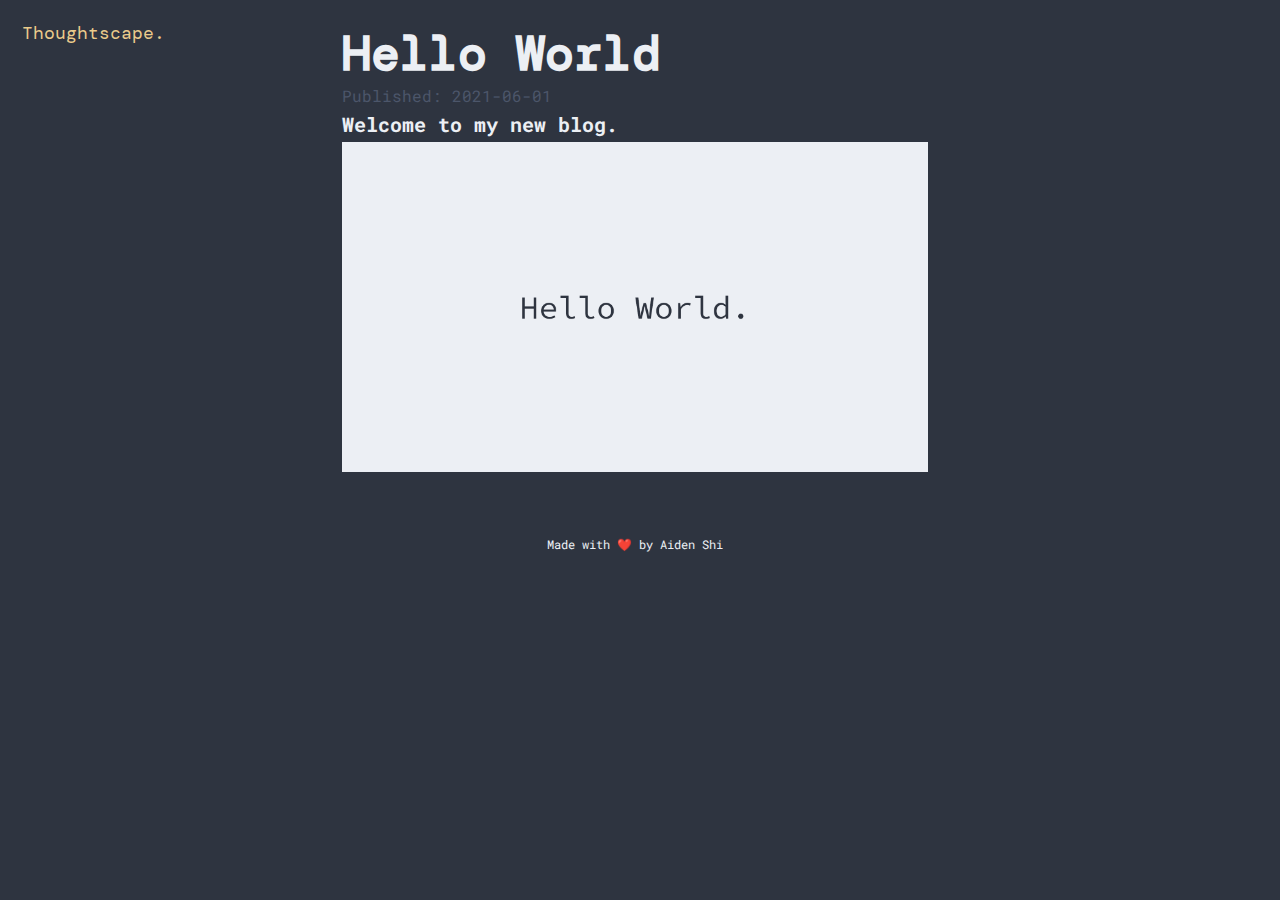
<file: index.html>
<!DOCTYPE html>
<html class="theme-dark">

<head>
    <!-- Primary Meta Tags -->
    <title>Thoughtscape • Template</title>
    <meta name="title" content="Thoughtscape">
    <meta name="description" content="Aiden Shi's Personal Blog.">

    <!-- Open Graph / Facebook / Discord-->
    <meta property="og:type" content="website">
    <meta property="og:url" content="https://thoughtscape.me/">
    <meta property="og:title" content="Thoughtscape">
    <meta property="og:description" content="Aiden Shi's Personal Blog.">
    <!-- <meta property="og:image" content="/assets/images/hello-world.png"> -->
    <meta name="theme-color" content="#ebcb8b">

    <!-- Twitter -->
    <meta property="twitter:card" content="summary_large_image">
    <meta property="twitter:url" content="https://thoughtscape.me/">
    <meta property="twitter:title" content="Thoughtscape">
    <meta property="twitter:description" content="Aiden Shi's Personal Blog.">
    <!-- <meta property="twitter:image" content="/assets/images/hello-world.png"> -->

    <link rel="stylesheet" href="/assets/css/main.css" />
</head>

<body>
    <nav class="logo"><a href="/">Thoughtscape.</a></nav>
    <main>
        <a href="/articles/2021-06-01-hello-world/" class="article">
            <section>
                <h1 class="title">Hello World</h1>
                <time>Published: 2021-06-01</time>
                <h3 class="subtitle">Welcome to my new blog.</h3>
                <img src="/assets/images/hello-world.png" />
            </section>
        </a>
        <footer>Made with ❤️ by Aiden Shi</footer>
    </main>
</body>

</html>
</file>
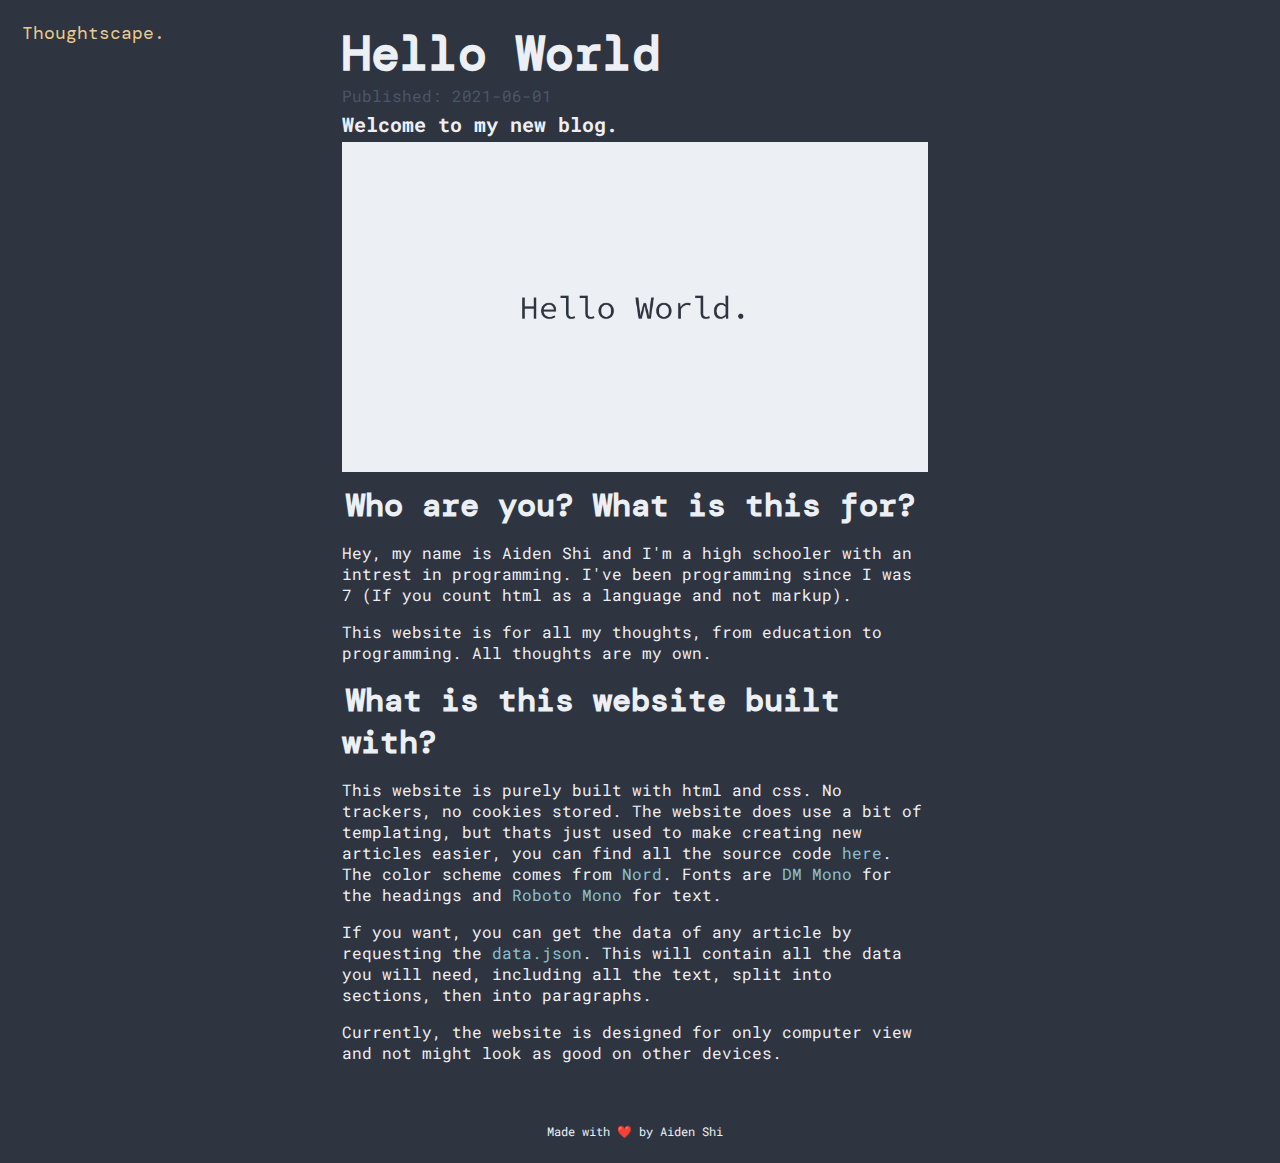
<file: articles/2021-06-01-hello-world/index.html>
<!DOCTYPE html>
<html class="theme-dark">

<head>
  <!-- Primary Meta Tags -->
  <title>Thoughtscape • Hello World</title>
  <meta name="title" content="Thoughtscape • Hello World">
  <meta name="description" content="Welcome to my new blog.">

  <!-- Open Graph / Facebook / Discord-->
  <meta property="og:type" content="website">
  <meta property="og:url" content="https://thoughtscape.me/">
  <meta property="og:title" content="Thoughtscape • Hello World">
  <meta property="og:description" content="Welcome to my new blog.">
  <meta property="og:image" content="/assets/images/hello-world.png">
  <meta name="theme-color" content="#ebcb8b">

  <!-- Twitter -->
  <meta property="twitter:card" content="summary_large_image">
  <meta property="twitter:url" content="https://thoughtscape.me/">
  <meta property="twitter:title" content="Thoughtscape • Hello World">
  <meta property="twitter:description" content="Welcome to my new blog.">
  <meta property="twitter:image" content="/assets/images/hello-world.png">

  <link rel="stylesheet" href="/assets/css/main.css" />
</head>

<body>
  <nav class="logo"><a href="/">Thoughtscape.</a></nav>
  <main>
    <header>
      <h1 class="title">Hello World</h1>
      <time>Published: 2021-06-01</time>
      <h3 class="subtitle">Welcome to my new blog.</h3>
      <img src="/assets/images/hello-world.png" />
    </header>
    <section>
      <h2 id="who-what" class="section-heading"><a href="#who-what">Who are you? What is this for?</a>
      </h2>
      <p>
        Hey, my name is Aiden Shi and I'm a high schooler with an intrest in programming. I've been programming since I
        was 7 (If you count html as a language and not markup).
      </p>
      <p>
        This website is for all my thoughts, from education to programming. All thoughts are my own.
      </p>
    </section>
    <section>
      <h2 id="website" class="section-heading"><a href="#website">What is this website built with?</a></h2>
      <p>
        This website is purely built with html and css. No trackers, no cookies stored. The website does
        use a bit of templating, but thats just used to make creating new articles easier, you can find all the source
        code <a href="https://github.com/vooxal/blog">here</a>. The color scheme comes from <a
          href="https://www.nordtheme.com/">Nord</a>. Fonts are <a href="https://github.com/googlefonts/dm-mono">DM
          Mono</a> for the headings and <a href="https://github.com/googlefonts/RobotoMono">Roboto Mono</a> for text.
      </p>
      <p>
        If you want, you can get the data of any article by requesting the <a href="data.json">data.json</a>. This will
        contain all the data you will need, including all the text, split into sections, then into paragraphs.
      </p>
      <p>
        Currently, the website is designed for only computer view and not might look as good on other devices.
      </p>
    </section>
    <footer>Made with ❤️ by Aiden Shi</footer>
  </main>
</body>

</html>
</file>
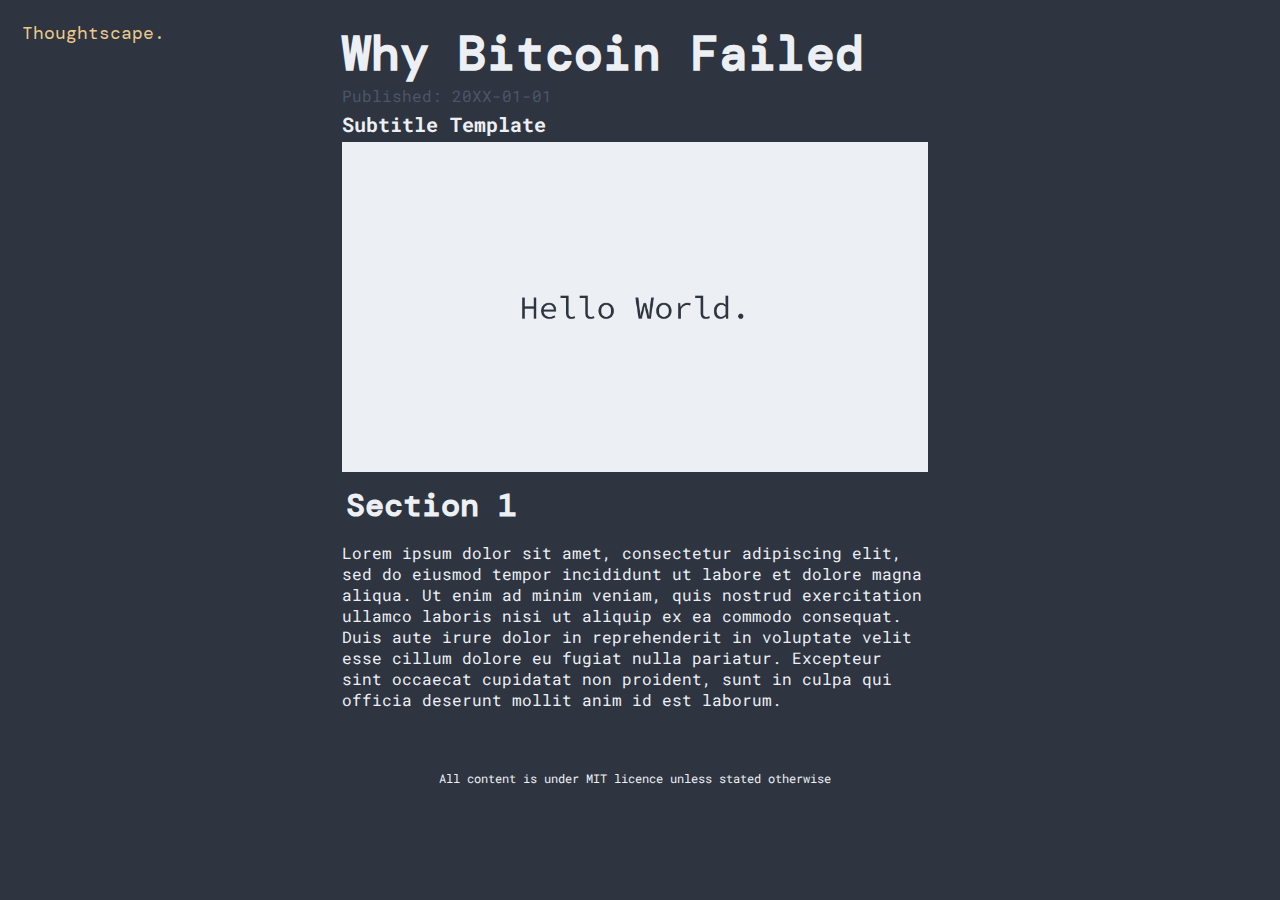
<file: articles/2021-06-02-why-bitcoin-failed/index.html>
<!DOCTYPE html>
<html class="theme-dark">

<head>
  <!-- Primary Meta Tags -->
  <title>Thoughtscape • Why Bitcoin Failed</title>
  <meta name="title" content="Thoughtscape • Why Bitcoin Failed">
  <meta name="description" content="This is a Why Bitcoin Failed.">

  <!-- Open Graph / Facebook / Discord-->
  <meta property="og:type" content="website">
  <meta property="og:url" content="https://thoughtscape.me/">
  <meta property="og:title" content="Thoughtscape • Why Bitcoin Failed">
  <meta property="og:description" content="This is a Why Bitcoin Failed.">
  <meta property="og:image" content="/assets/images/hello-world.png">
  <meta name="theme-color" content="#ebcb8b">

  <!-- Twitter -->
  <meta property="twitter:card" content="summary_large_image">
  <meta property="twitter:url" content="https://thoughtscape.me/">
  <meta property="twitter:title" content="Thoughtscape • Why Bitcoin Failed">
  <meta property="twitter:description" content="This is a Why Bitcoin Failed.">
  <meta property="twitter:image" content="/assets/images/hello-world.png">

  <link rel="stylesheet" href="/assets/css/main.css" />
</head>

<body>
  <nav class="logo"><a href="/">Thoughtscape.</a></nav>
  <main>
    <header>
      <h1 class="title">Why Bitcoin Failed</h1>
      <time>Published: 20XX-01-01</time>
      <h2 class="subtitle">Subtitle Template</h2>
      <img src="/assets/images/hello-world.png" />
    </header>
    <section>
      <h2 id="section1" class="section-heading"><a href="#section1">Section 1</a></h2>
      <p>
        Lorem ipsum dolor sit amet, consectetur adipiscing elit, sed do
        eiusmod tempor incididunt ut labore et dolore magna aliqua. Ut enim ad
        minim veniam, quis nostrud exercitation ullamco laboris nisi ut
        aliquip ex ea commodo consequat. Duis aute irure dolor in
        reprehenderit in voluptate velit esse cillum dolore eu fugiat nulla
        pariatur. Excepteur sint occaecat cupidatat non proident, sunt in
        culpa qui officia deserunt mollit anim id est laborum.
      </p>
    </section>
    <footer>All content is under MIT licence unless stated otherwise</footer>
  </main>
</body>

</html>
</file>
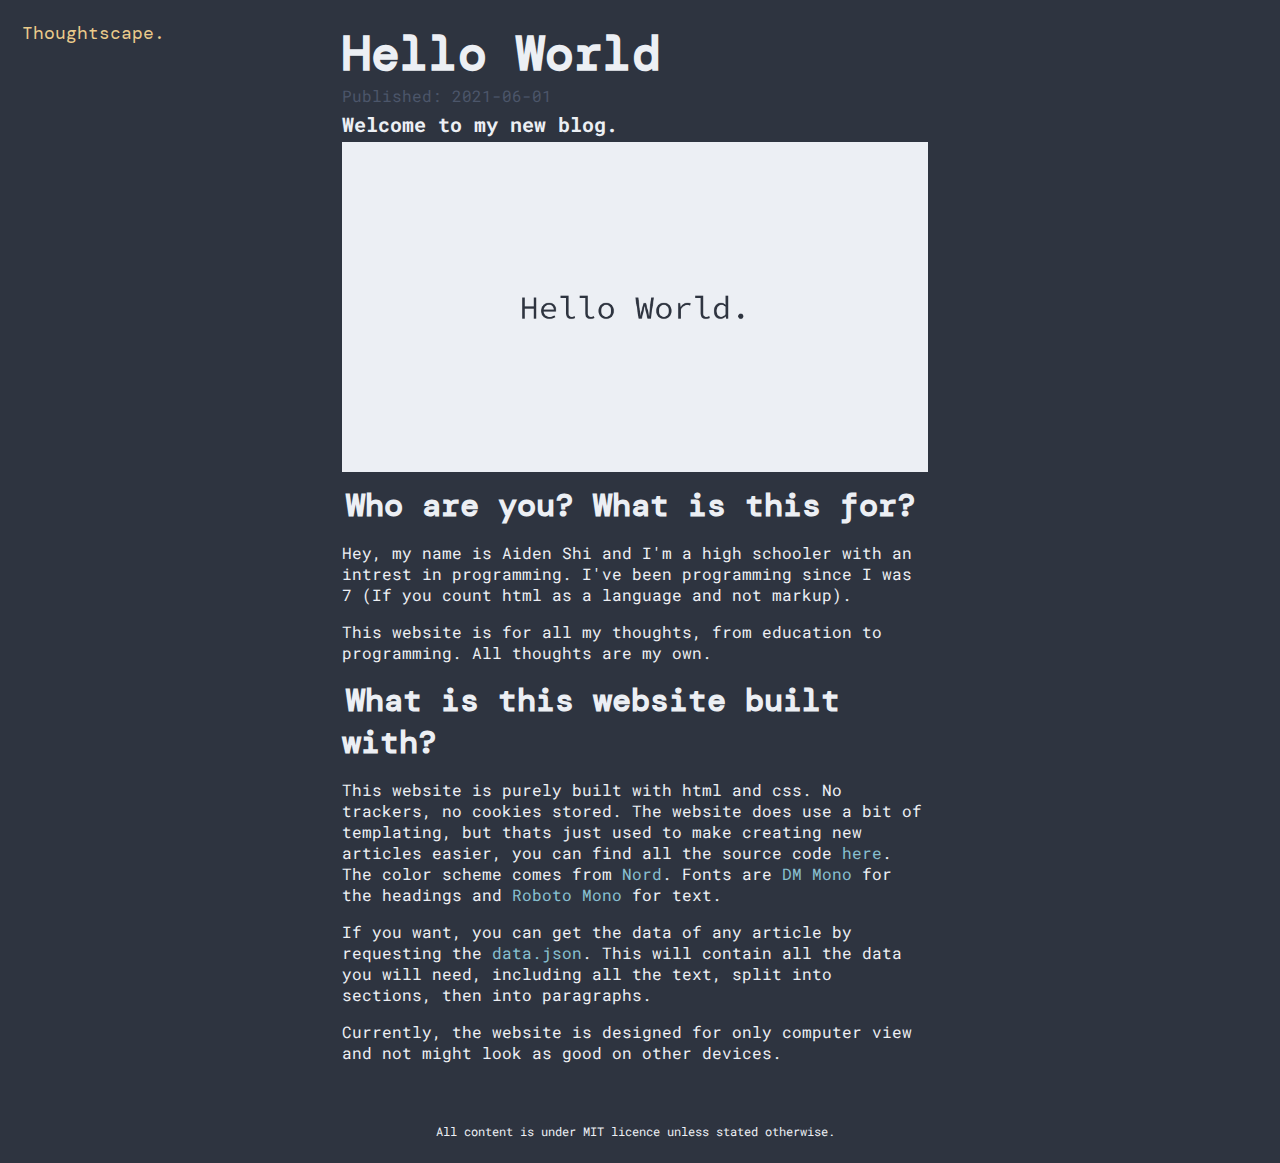
<file: articles/hello-world/index.html>
<!DOCTYPE html>
<html class="theme-dark">

<head>
  <!-- Primary Meta Tags -->
  <title>Thoughtscape • Hello World</title>
  <meta name="title" content="Thoughtscape • Hello World">
  <meta name="description" content="Welcome to my new blog.">

  <!-- Open Graph / Facebook / Discord-->
  <meta property="og:type" content="website">
  <meta property="og:url" content="https://thoughtscape.me/">
  <meta property="og:title" content="Thoughtscape • Hello World">
  <meta property="og:description" content="Welcome to my new blog.">
  <meta property="og:image" content="/assets/images/hello-world.png">
  <meta name="theme-color" content="#ebcb8b">

  <!-- Twitter -->
  <meta property="twitter:card" content="summary_large_image">
  <meta property="twitter:url" content="https://thoughtscape.me/">
  <meta property="twitter:title" content="Thoughtscape • Hello World">
  <meta property="twitter:description" content="Welcome to my new blog.">
  <meta property="twitter:image" content="/assets/images/hello-world.png">

  <link rel="stylesheet" href="/assets/css/main.css" />
</head>

<body>
  <nav class="logo"><a href="/">Thoughtscape.</a></nav>
  <main>
    <header>
      <h1 class="title">Hello World</h1>
      <time>Published: 2021-06-01</time>
      <h3 class="subtitle">Welcome to my new blog.</h3>
      <img src="/assets/images/hello-world.png" />
    </header>
    <section>
      <h2 id="who-what" class="section-heading"><a href="#who-what">Who are you? What is this for?</a>
      </h2>
      <p>
        Hey, my name is Aiden Shi and I'm a high schooler with an intrest in programming. I've been programming since I
        was 7 (If you count html as a language and not markup).
      </p>
      <p>
        This website is for all my thoughts, from education to programming. All thoughts are my own.
      </p>
    </section>
    <section>
      <h2 id="website" class="section-heading"><a href="#website">What is this website built with?</a></h2>
      <p>
        This website is purely built with html and css. No trackers, no cookies stored. The website does
        use a bit of templating, but thats just used to make creating new articles easier, you can find all the source
        code <a href="https://github.com/vooxal/thoughtscape">here</a>. The color scheme comes from <a
          href="https://www.nordtheme.com/">Nord</a>. Fonts are <a href="https://github.com/googlefonts/dm-mono">DM
          Mono</a> for the headings and <a href="https://github.com/googlefonts/RobotoMono">Roboto Mono</a> for text.
      </p>
      <p>
        If you want, you can get the data of any article by requesting the <a href="data.json">data.json</a>. This will
        contain all the data you will need, including all the text, split into sections, then into paragraphs.
      </p>
      <p>
        Currently, the website is designed for only computer view and not might look as good on other devices.
      </p>
    </section>
    <footer>All content is under MIT licence unless stated otherwise.</footer>
  </main>
</body>

</html>
</file>
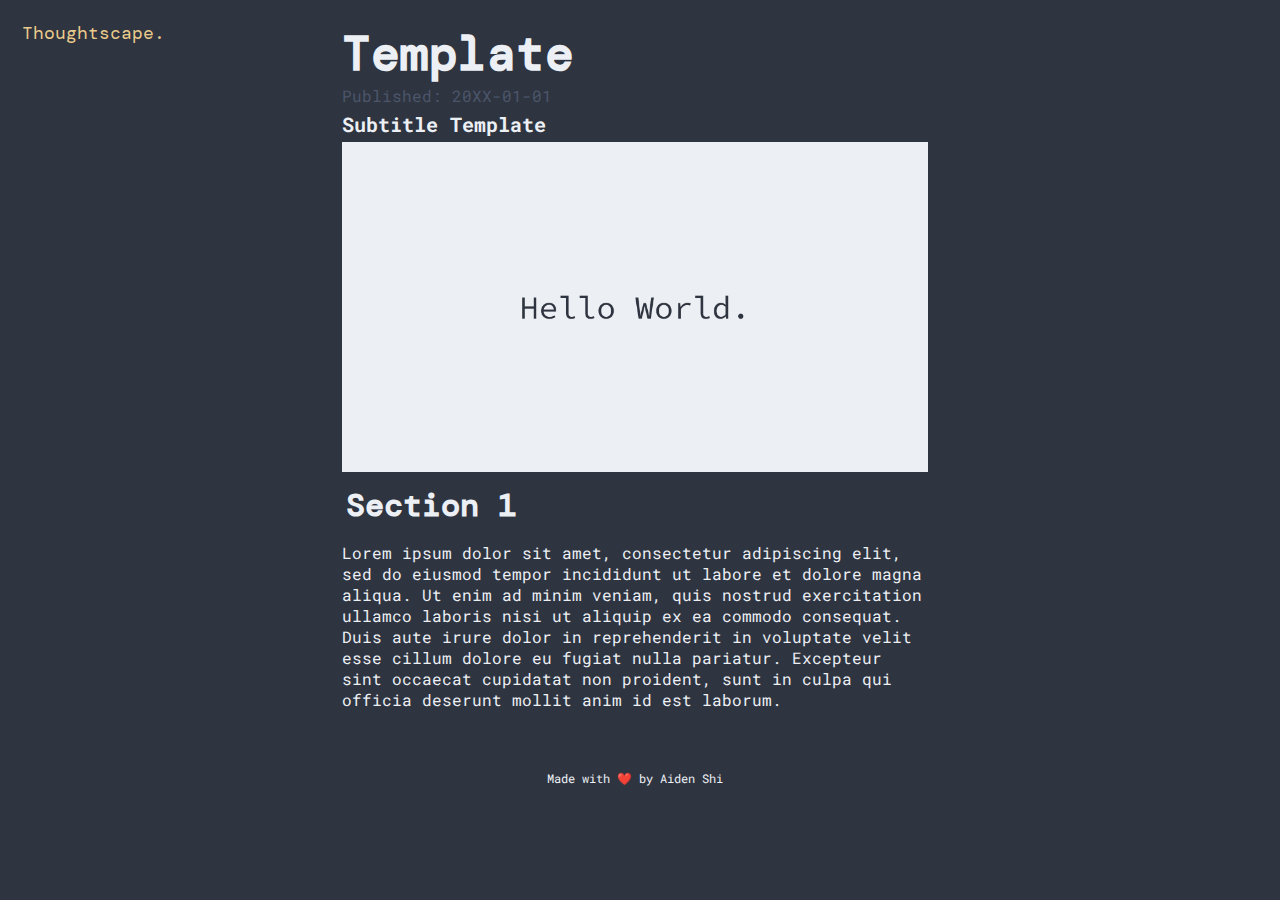
<file: tools/template.html>
<!DOCTYPE html>
<html class="theme-dark">

<head>
  <!-- Primary Meta Tags -->
  <title>Thoughtscape • Template</title>
  <meta name="title" content="Thoughtscape • Template">
  <meta name="description" content="This is a template.">

  <!-- Open Graph / Facebook / Discord-->
  <meta property="og:type" content="website">
  <meta property="og:url" content="https://thoughtscape.me/">
  <meta property="og:title" content="Thoughtscape • Template">
  <meta property="og:description" content="This is a template.">
  <meta property="og:image" content="/assets/images/hello-world.png">
  <meta name="theme-color" content="#ebcb8b">

  <!-- Twitter -->
  <meta property="twitter:card" content="summary_large_image">
  <meta property="twitter:url" content="https://thoughtscape.me/">
  <meta property="twitter:title" content="Thoughtscape • Template">
  <meta property="twitter:description" content="This is a template.">
  <meta property="twitter:image" content="/assets/images/hello-world.png">

  <link rel="stylesheet" href="/assets/css/main.css" />
</head>

<body>
  <nav class="logo"><a href="/">Thoughtscape.</a></nav>
  <main>
    <header>
      <h1 class="title">Template</h1>
      <time>Published: 20XX-01-01</time>
      <h2 class="subtitle">Subtitle Template</h2>
      <img src="/assets/images/hello-world.png" />
    </header>
    <section>
      <h2 id="section1" class="section-heading"><a href="#section1">Section 1</a></h2>
      <p>
        Lorem ipsum dolor sit amet, consectetur adipiscing elit, sed do
        eiusmod tempor incididunt ut labore et dolore magna aliqua. Ut enim ad
        minim veniam, quis nostrud exercitation ullamco laboris nisi ut
        aliquip ex ea commodo consequat. Duis aute irure dolor in
        reprehenderit in voluptate velit esse cillum dolore eu fugiat nulla
        pariatur. Excepteur sint occaecat cupidatat non proident, sunt in
        culpa qui officia deserunt mollit anim id est laborum.
      </p>
    </section>
    <footer>Made with ❤️ by Aiden Shi</footer>
  </main>
</body>

</html>
</file>
<file: assets/css/main.css>
@import url("https://fonts.googleapis.com/css2?family=DM+Mono:wght@500&family=Roboto+Mono&display=swap");
/* BASE */
.theme-dark {
  --background: #2e3440;
  --text: #eceff4;
  --sub: #4c566a;
  --link: #88c0d0;
  --logo: #ebcb8b;
}
.theme-light {
  --background: #eceff4;
  --text: #2e3440;
  --sub: #4c566a;
  --link: #81a1c1;
  --logo: #d08770;
}
body,
html {
  font-family: "Roboto Mono", monospace;
  width: 100%;
  margin: 0;
  color: var(--text);
  background: var(--background);
}
main {
  padding: 1.4em 2em 0 1.4em;
  margin-left: 50%;
  transform: translateX(-50%);
  max-width: 50%;
}

@media screen and (max-width: 900px) {
  main {
    all: unset;
    padding: 1.4em 2em 0 1.4em;
  }
}

/* NAVBAR */
/* TODO: background blend in if smaller than 900 px */
.logo {
  position: fixed;
  top: 0;
  left: 0;
  padding: 1.4em;
  background: var(--background);
  z-index: 10;
}
.logo a {
  color: var(--logo);
  font-family: "DM Mono", monospace;
  font-size: 1.1em;
}
.logo a::after {
  background: var(--logo);
}

/* HEADER */
.title {
  font-family: "DM Mono", monospace;
  font-size: 3em;
  margin: 0em 0;
}
.subtitle {
  font-family: "Roboto Mono", monospace;
  font-size: 1.25em;
  margin: 0.25em 0;
}
img {
  max-width: 100%;
}
time {
  color: var(--sub);
  margin: 0 0;
}
/* CONTENT */
section {
  font-family: "Roboto Mono", monospace;
}
.section-heading {
  font-family: "DM Mono", monospace;
  font-size: 2em;
  margin: 0.25em 0;
}
.section-heading a {
  color: var(--text);
}
.section-heading a::after {
  all: revert;
}
.section-heading::before {
  content: "#";
  color: var(--sub);
  margin-left: -35px;
  margin-right: 20px;
  opacity: 0;
  transition: opacity 200ms;
}
.section-heading:hover::before {
  opacity: 100;
}
/* make a # appear before the text. */
a {
  text-decoration: none;
  position: relative;
  color: var(--link);
}
a::after {
  position: absolute;
  content: "";
  width: 100%;
  height: 2px;
  top: 100%;
  left: 0;
  background: var(--link);
  transition: transform 200ms;
  transform: scaleX(0);
  transform-origin: right;
}
a:hover::after {
  transform: scaleX(1);
  transform-origin: left;
}
/* FOOTER */
footer {
  text-align: center;
  font-size: 0.75em;
  margin: 5em 0 2em 0;
}
/* MAIN PAGE */
.article {
  color: var(--text);
}
</file>
